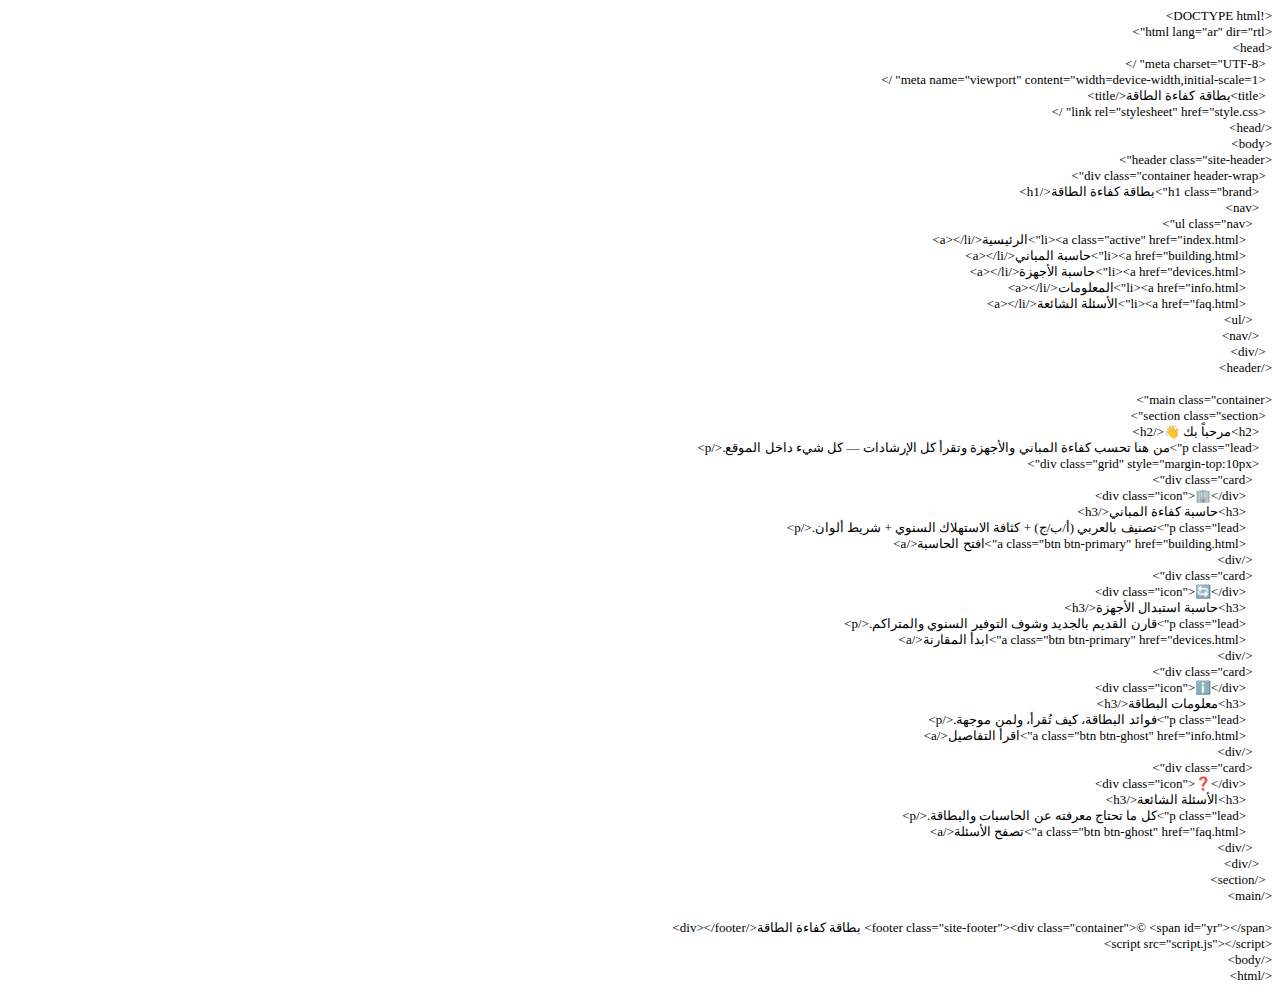
<file: index.html>
<!DOCTYPE html PUBLIC "-//W3C//DTD HTML 4.01//EN" "http://www.w3.org/TR/html4/strict.dtd">
<html>
<head>
  <meta http-equiv="Content-Type" content="text/html; charset=utf-8">
  <meta http-equiv="Content-Style-Type" content="text/css">
  <title></title>
  <meta name="Generator" content="Cocoa HTML Writer">
  <meta name="CocoaVersion" content="2487.7">
  <style type="text/css">
    p.p1 {margin: 0.0px 0.0px 0.0px 0.0px; text-align: right; font: 13.0px 'Helvetica Neue'}
    p.p2 {margin: 0.0px 0.0px 0.0px 0.0px; text-align: right; font: 13.0px 'Helvetica Neue'; min-height: 15.0px}
  </style>
</head>
<body>
<p dir="rtl" class="p1">&lt;!DOCTYPE html&gt;</p>
<p dir="rtl" class="p1">&lt;html lang="ar" dir="rtl"&gt;</p>
<p dir="rtl" class="p1">&lt;head&gt;</p>
<p dir="rtl" class="p1"><span class="Apple-converted-space">  </span>&lt;meta charset="UTF-8" /&gt;</p>
<p dir="rtl" class="p1"><span class="Apple-converted-space">  </span>&lt;meta name="viewport" content="width=device-width,initial-scale=1" /&gt;</p>
<p dir="rtl" class="p1"><span class="Apple-converted-space">  </span>&lt;title&gt;بطاقة كفاءة الطاقة&lt;/title&gt;</p>
<p dir="rtl" class="p1"><span class="Apple-converted-space">  </span>&lt;link rel="stylesheet" href="style.css" /&gt;</p>
<p dir="rtl" class="p1">&lt;/head&gt;</p>
<p dir="rtl" class="p1">&lt;body&gt;</p>
<p dir="rtl" class="p1">&lt;header class="site-header"&gt;</p>
<p dir="rtl" class="p1"><span class="Apple-converted-space">  </span>&lt;div class="container header-wrap"&gt;</p>
<p dir="rtl" class="p1"><span class="Apple-converted-space">    </span>&lt;h1 class="brand"&gt;بطاقة كفاءة الطاقة&lt;/h1&gt;</p>
<p dir="rtl" class="p1"><span class="Apple-converted-space">    </span>&lt;nav&gt;</p>
<p dir="rtl" class="p1"><span class="Apple-converted-space">      </span>&lt;ul class="nav"&gt;</p>
<p dir="rtl" class="p1"><span class="Apple-converted-space">        </span>&lt;li&gt;&lt;a class="active" href="index.html"&gt;الرئيسية&lt;/a&gt;&lt;/li&gt;</p>
<p dir="rtl" class="p1"><span class="Apple-converted-space">        </span>&lt;li&gt;&lt;a href="building.html"&gt;حاسبة المباني&lt;/a&gt;&lt;/li&gt;</p>
<p dir="rtl" class="p1"><span class="Apple-converted-space">        </span>&lt;li&gt;&lt;a href="devices.html"&gt;حاسبة الأجهزة&lt;/a&gt;&lt;/li&gt;</p>
<p dir="rtl" class="p1"><span class="Apple-converted-space">        </span>&lt;li&gt;&lt;a href="info.html"&gt;المعلومات&lt;/a&gt;&lt;/li&gt;</p>
<p dir="rtl" class="p1"><span class="Apple-converted-space">        </span>&lt;li&gt;&lt;a href="faq.html"&gt;الأسئلة الشائعة&lt;/a&gt;&lt;/li&gt;</p>
<p dir="rtl" class="p1"><span class="Apple-converted-space">      </span>&lt;/ul&gt;</p>
<p dir="rtl" class="p1"><span class="Apple-converted-space">    </span>&lt;/nav&gt;</p>
<p dir="rtl" class="p1"><span class="Apple-converted-space">  </span>&lt;/div&gt;</p>
<p dir="rtl" class="p1">&lt;/header&gt;</p>
<p dir="rtl" class="p2"><br></p>
<p dir="rtl" class="p1">&lt;main class="container"&gt;</p>
<p dir="rtl" class="p1"><span class="Apple-converted-space">  </span>&lt;section class="section"&gt;</p>
<p dir="rtl" class="p1"><span class="Apple-converted-space">    </span>&lt;h2&gt;مرحباً بك 👋&lt;/h2&gt;</p>
<p dir="rtl" class="p1"><span class="Apple-converted-space">    </span>&lt;p class="lead"&gt;من هنا تحسب كفاءة المباني والأجهزة وتقرأ كل الإرشادات — كل شيء داخل الموقع.&lt;/p&gt;</p>
<p dir="rtl" class="p1"><span class="Apple-converted-space">    </span>&lt;div class="grid" style="margin-top:10px"&gt;</p>
<p dir="rtl" class="p1"><span class="Apple-converted-space">      </span>&lt;div class="card"&gt;</p>
<p dir="rtl" class="p1"><span class="Apple-converted-space">        </span>&lt;div class="icon"&gt;🏢&lt;/div&gt;</p>
<p dir="rtl" class="p1"><span class="Apple-converted-space">        </span>&lt;h3&gt;حاسبة كفاءة المباني&lt;/h3&gt;</p>
<p dir="rtl" class="p1"><span class="Apple-converted-space">        </span>&lt;p class="lead"&gt;تصنيف بالعربي (أ/ب/ج) + كثافة الاستهلاك السنوي + شريط ألوان.&lt;/p&gt;</p>
<p dir="rtl" class="p1"><span class="Apple-converted-space">        </span>&lt;a class="btn btn-primary" href="building.html"&gt;افتح الحاسبة&lt;/a&gt;</p>
<p dir="rtl" class="p1"><span class="Apple-converted-space">      </span>&lt;/div&gt;</p>
<p dir="rtl" class="p1"><span class="Apple-converted-space">      </span>&lt;div class="card"&gt;</p>
<p dir="rtl" class="p1"><span class="Apple-converted-space">        </span>&lt;div class="icon"&gt;🔄&lt;/div&gt;</p>
<p dir="rtl" class="p1"><span class="Apple-converted-space">        </span>&lt;h3&gt;حاسبة استبدال الأجهزة&lt;/h3&gt;</p>
<p dir="rtl" class="p1"><span class="Apple-converted-space">        </span>&lt;p class="lead"&gt;قارن القديم بالجديد وشوف التوفير السنوي والمتراكم.&lt;/p&gt;</p>
<p dir="rtl" class="p1"><span class="Apple-converted-space">        </span>&lt;a class="btn btn-primary" href="devices.html"&gt;ابدأ المقارنة&lt;/a&gt;</p>
<p dir="rtl" class="p1"><span class="Apple-converted-space">      </span>&lt;/div&gt;</p>
<p dir="rtl" class="p1"><span class="Apple-converted-space">      </span>&lt;div class="card"&gt;</p>
<p dir="rtl" class="p1"><span class="Apple-converted-space">        </span>&lt;div class="icon"&gt;ℹ️&lt;/div&gt;</p>
<p dir="rtl" class="p1"><span class="Apple-converted-space">        </span>&lt;h3&gt;معلومات البطاقة&lt;/h3&gt;</p>
<p dir="rtl" class="p1"><span class="Apple-converted-space">        </span>&lt;p class="lead"&gt;فوائد البطاقة، كيف تُقرأ، ولمن موجهة.&lt;/p&gt;</p>
<p dir="rtl" class="p1"><span class="Apple-converted-space">        </span>&lt;a class="btn btn-ghost" href="info.html"&gt;اقرأ التفاصيل&lt;/a&gt;</p>
<p dir="rtl" class="p1"><span class="Apple-converted-space">      </span>&lt;/div&gt;</p>
<p dir="rtl" class="p1"><span class="Apple-converted-space">      </span>&lt;div class="card"&gt;</p>
<p dir="rtl" class="p1"><span class="Apple-converted-space">        </span>&lt;div class="icon"&gt;❓&lt;/div&gt;</p>
<p dir="rtl" class="p1"><span class="Apple-converted-space">        </span>&lt;h3&gt;الأسئلة الشائعة&lt;/h3&gt;</p>
<p dir="rtl" class="p1"><span class="Apple-converted-space">        </span>&lt;p class="lead"&gt;كل ما تحتاج معرفته عن الحاسبات والبطاقة.&lt;/p&gt;</p>
<p dir="rtl" class="p1"><span class="Apple-converted-space">        </span>&lt;a class="btn btn-ghost" href="faq.html"&gt;تصفح الأسئلة&lt;/a&gt;</p>
<p dir="rtl" class="p1"><span class="Apple-converted-space">      </span>&lt;/div&gt;</p>
<p dir="rtl" class="p1"><span class="Apple-converted-space">    </span>&lt;/div&gt;</p>
<p dir="rtl" class="p1"><span class="Apple-converted-space">  </span>&lt;/section&gt;</p>
<p dir="rtl" class="p1">&lt;/main&gt;</p>
<p dir="rtl" class="p2"><br></p>
<p dir="rtl" class="p1">&lt;footer class="site-footer"&gt;&lt;div class="container"&gt;© &lt;span id="yr"&gt;&lt;/span&gt; بطاقة كفاءة الطاقة&lt;/div&gt;&lt;/footer&gt;</p>
<p dir="rtl" class="p1">&lt;script src="script.js"&gt;&lt;/script&gt;</p>
<p dir="rtl" class="p1">&lt;/body&gt;</p>
<p dir="rtl" class="p1">&lt;/html&gt;</p>
</body>
</html>
</file>
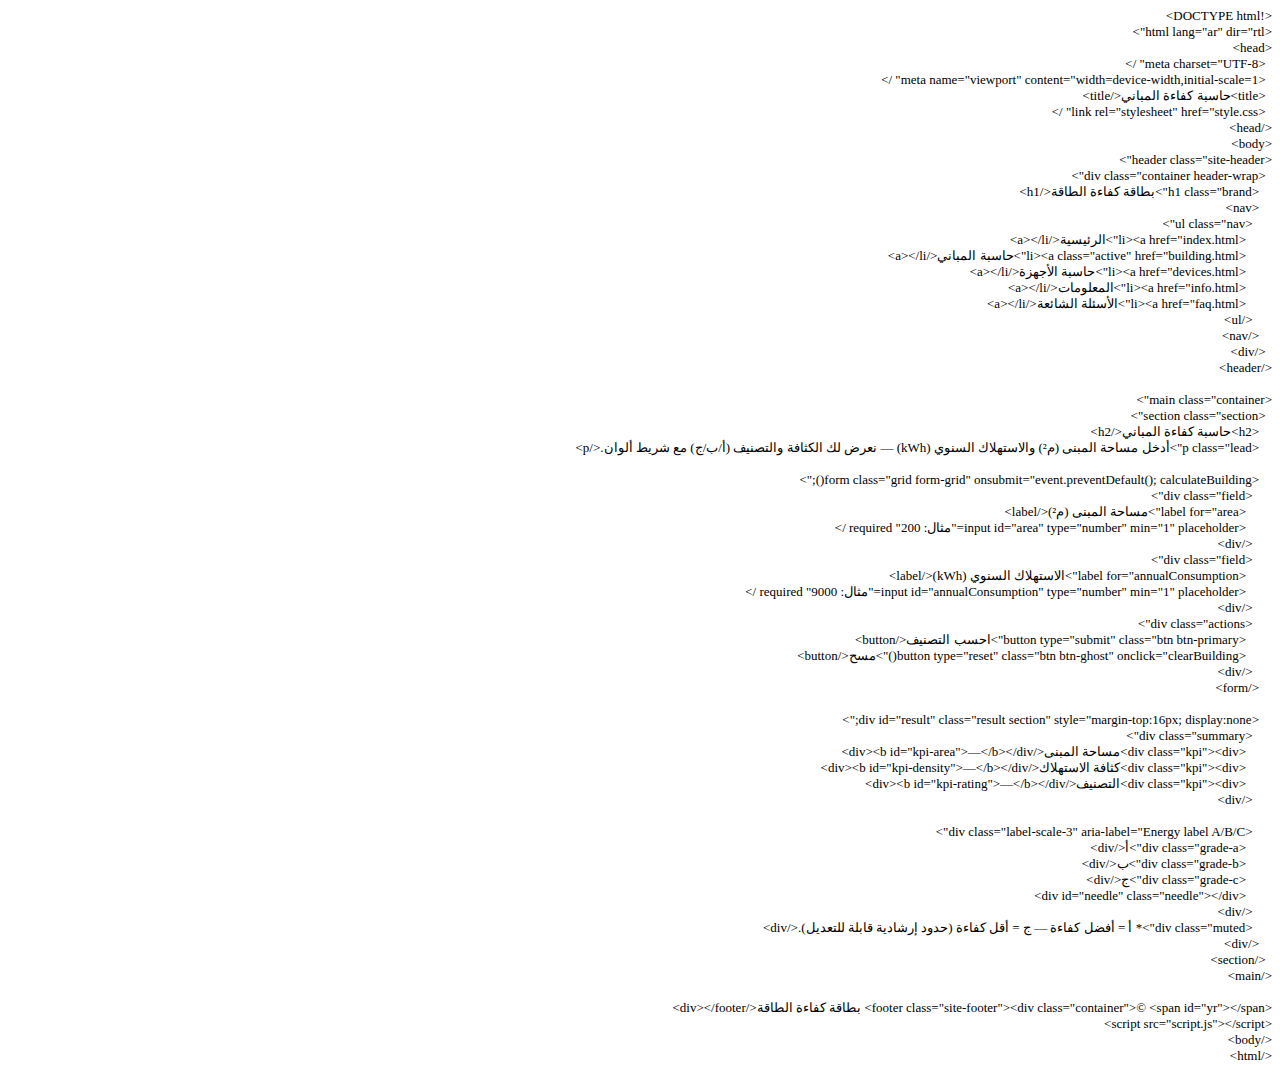
<file: building.html>
<!DOCTYPE html PUBLIC "-//W3C//DTD HTML 4.01//EN" "http://www.w3.org/TR/html4/strict.dtd">
<html>
<head>
  <meta http-equiv="Content-Type" content="text/html; charset=utf-8">
  <meta http-equiv="Content-Style-Type" content="text/css">
  <title></title>
  <meta name="Generator" content="Cocoa HTML Writer">
  <meta name="CocoaVersion" content="2487.7">
  <style type="text/css">
    p.p1 {margin: 0.0px 0.0px 0.0px 0.0px; text-align: right; font: 13.0px 'Helvetica Neue'}
    p.p2 {margin: 0.0px 0.0px 0.0px 0.0px; text-align: right; font: 13.0px 'Helvetica Neue'; min-height: 15.0px}
  </style>
</head>
<body>
<p dir="rtl" class="p1">&lt;!DOCTYPE html&gt;</p>
<p dir="rtl" class="p1">&lt;html lang="ar" dir="rtl"&gt;</p>
<p dir="rtl" class="p1">&lt;head&gt;</p>
<p dir="rtl" class="p1"><span class="Apple-converted-space">  </span>&lt;meta charset="UTF-8" /&gt;</p>
<p dir="rtl" class="p1"><span class="Apple-converted-space">  </span>&lt;meta name="viewport" content="width=device-width,initial-scale=1" /&gt;</p>
<p dir="rtl" class="p1"><span class="Apple-converted-space">  </span>&lt;title&gt;حاسبة كفاءة المباني&lt;/title&gt;</p>
<p dir="rtl" class="p1"><span class="Apple-converted-space">  </span>&lt;link rel="stylesheet" href="style.css" /&gt;</p>
<p dir="rtl" class="p1">&lt;/head&gt;</p>
<p dir="rtl" class="p1">&lt;body&gt;</p>
<p dir="rtl" class="p1">&lt;header class="site-header"&gt;</p>
<p dir="rtl" class="p1"><span class="Apple-converted-space">  </span>&lt;div class="container header-wrap"&gt;</p>
<p dir="rtl" class="p1"><span class="Apple-converted-space">    </span>&lt;h1 class="brand"&gt;بطاقة كفاءة الطاقة&lt;/h1&gt;</p>
<p dir="rtl" class="p1"><span class="Apple-converted-space">    </span>&lt;nav&gt;</p>
<p dir="rtl" class="p1"><span class="Apple-converted-space">      </span>&lt;ul class="nav"&gt;</p>
<p dir="rtl" class="p1"><span class="Apple-converted-space">        </span>&lt;li&gt;&lt;a href="index.html"&gt;الرئيسية&lt;/a&gt;&lt;/li&gt;</p>
<p dir="rtl" class="p1"><span class="Apple-converted-space">        </span>&lt;li&gt;&lt;a class="active" href="building.html"&gt;حاسبة المباني&lt;/a&gt;&lt;/li&gt;</p>
<p dir="rtl" class="p1"><span class="Apple-converted-space">        </span>&lt;li&gt;&lt;a href="devices.html"&gt;حاسبة الأجهزة&lt;/a&gt;&lt;/li&gt;</p>
<p dir="rtl" class="p1"><span class="Apple-converted-space">        </span>&lt;li&gt;&lt;a href="info.html"&gt;المعلومات&lt;/a&gt;&lt;/li&gt;</p>
<p dir="rtl" class="p1"><span class="Apple-converted-space">        </span>&lt;li&gt;&lt;a href="faq.html"&gt;الأسئلة الشائعة&lt;/a&gt;&lt;/li&gt;</p>
<p dir="rtl" class="p1"><span class="Apple-converted-space">      </span>&lt;/ul&gt;</p>
<p dir="rtl" class="p1"><span class="Apple-converted-space">    </span>&lt;/nav&gt;</p>
<p dir="rtl" class="p1"><span class="Apple-converted-space">  </span>&lt;/div&gt;</p>
<p dir="rtl" class="p1">&lt;/header&gt;</p>
<p dir="rtl" class="p2"><br></p>
<p dir="rtl" class="p1">&lt;main class="container"&gt;</p>
<p dir="rtl" class="p1"><span class="Apple-converted-space">  </span>&lt;section class="section"&gt;</p>
<p dir="rtl" class="p1"><span class="Apple-converted-space">    </span>&lt;h2&gt;حاسبة كفاءة المباني&lt;/h2&gt;</p>
<p dir="rtl" class="p1"><span class="Apple-converted-space">    </span>&lt;p class="lead"&gt;أدخل مساحة المبنى (م²) والاستهلاك السنوي (kWh) — نعرض لك الكثافة والتصنيف (أ/ب/ج) مع شريط ألوان.&lt;/p&gt;</p>
<p dir="rtl" class="p2"><br></p>
<p dir="rtl" class="p1"><span class="Apple-converted-space">    </span>&lt;form class="grid form-grid" onsubmit="event.preventDefault(); calculateBuilding();"&gt;</p>
<p dir="rtl" class="p1"><span class="Apple-converted-space">      </span>&lt;div class="field"&gt;</p>
<p dir="rtl" class="p1"><span class="Apple-converted-space">        </span>&lt;label for="area"&gt;مساحة المبنى (م²)&lt;/label&gt;</p>
<p dir="rtl" class="p1"><span class="Apple-converted-space">        </span>&lt;input id="area" type="number" min="1" placeholder="مثال: 200" required /&gt;</p>
<p dir="rtl" class="p1"><span class="Apple-converted-space">      </span>&lt;/div&gt;</p>
<p dir="rtl" class="p1"><span class="Apple-converted-space">      </span>&lt;div class="field"&gt;</p>
<p dir="rtl" class="p1"><span class="Apple-converted-space">        </span>&lt;label for="annualConsumption"&gt;الاستهلاك السنوي (kWh)&lt;/label&gt;</p>
<p dir="rtl" class="p1"><span class="Apple-converted-space">        </span>&lt;input id="annualConsumption" type="number" min="1" placeholder="مثال: 9000" required /&gt;</p>
<p dir="rtl" class="p1"><span class="Apple-converted-space">      </span>&lt;/div&gt;</p>
<p dir="rtl" class="p1"><span class="Apple-converted-space">      </span>&lt;div class="actions"&gt;</p>
<p dir="rtl" class="p1"><span class="Apple-converted-space">        </span>&lt;button type="submit" class="btn btn-primary"&gt;احسب التصنيف&lt;/button&gt;</p>
<p dir="rtl" class="p1"><span class="Apple-converted-space">        </span>&lt;button type="reset" class="btn btn-ghost" onclick="clearBuilding()"&gt;مسح&lt;/button&gt;</p>
<p dir="rtl" class="p1"><span class="Apple-converted-space">      </span>&lt;/div&gt;</p>
<p dir="rtl" class="p1"><span class="Apple-converted-space">    </span>&lt;/form&gt;</p>
<p dir="rtl" class="p2"><br></p>
<p dir="rtl" class="p1"><span class="Apple-converted-space">    </span>&lt;div id="result" class="result section" style="margin-top:16px; display:none;"&gt;</p>
<p dir="rtl" class="p1"><span class="Apple-converted-space">      </span>&lt;div class="summary"&gt;</p>
<p dir="rtl" class="p1"><span class="Apple-converted-space">        </span>&lt;div class="kpi"&gt;&lt;div&gt;مساحة المبنى&lt;/div&gt;&lt;b id="kpi-area"&gt;—&lt;/b&gt;&lt;/div&gt;</p>
<p dir="rtl" class="p1"><span class="Apple-converted-space">        </span>&lt;div class="kpi"&gt;&lt;div&gt;كثافة الاستهلاك&lt;/div&gt;&lt;b id="kpi-density"&gt;—&lt;/b&gt;&lt;/div&gt;</p>
<p dir="rtl" class="p1"><span class="Apple-converted-space">        </span>&lt;div class="kpi"&gt;&lt;div&gt;التصنيف&lt;/div&gt;&lt;b id="kpi-rating"&gt;—&lt;/b&gt;&lt;/div&gt;</p>
<p dir="rtl" class="p1"><span class="Apple-converted-space">      </span>&lt;/div&gt;</p>
<p dir="rtl" class="p2"><br></p>
<p dir="rtl" class="p1"><span class="Apple-converted-space">      </span>&lt;div class="label-scale-3" aria-label="Energy label A/B/C"&gt;</p>
<p dir="rtl" class="p1"><span class="Apple-converted-space">        </span>&lt;div class="grade-a"&gt;أ&lt;/div&gt;</p>
<p dir="rtl" class="p1"><span class="Apple-converted-space">        </span>&lt;div class="grade-b"&gt;ب&lt;/div&gt;</p>
<p dir="rtl" class="p1"><span class="Apple-converted-space">        </span>&lt;div class="grade-c"&gt;ج&lt;/div&gt;</p>
<p dir="rtl" class="p1"><span class="Apple-converted-space">        </span>&lt;div id="needle" class="needle"&gt;&lt;/div&gt;</p>
<p dir="rtl" class="p1"><span class="Apple-converted-space">      </span>&lt;/div&gt;</p>
<p dir="rtl" class="p1"><span class="Apple-converted-space">      </span>&lt;div class="muted"&gt;* أ = أفضل كفاءة — ج = أقل كفاءة (حدود إرشادية قابلة للتعديل).&lt;/div&gt;</p>
<p dir="rtl" class="p1"><span class="Apple-converted-space">    </span>&lt;/div&gt;</p>
<p dir="rtl" class="p1"><span class="Apple-converted-space">  </span>&lt;/section&gt;</p>
<p dir="rtl" class="p1">&lt;/main&gt;</p>
<p dir="rtl" class="p2"><br></p>
<p dir="rtl" class="p1">&lt;footer class="site-footer"&gt;&lt;div class="container"&gt;© &lt;span id="yr"&gt;&lt;/span&gt; بطاقة كفاءة الطاقة&lt;/div&gt;&lt;/footer&gt;</p>
<p dir="rtl" class="p1">&lt;script src="script.js"&gt;&lt;/script&gt;</p>
<p dir="rtl" class="p1">&lt;/body&gt;</p>
<p dir="rtl" class="p1">&lt;/html&gt;</p>
</body>
</html>
</file>
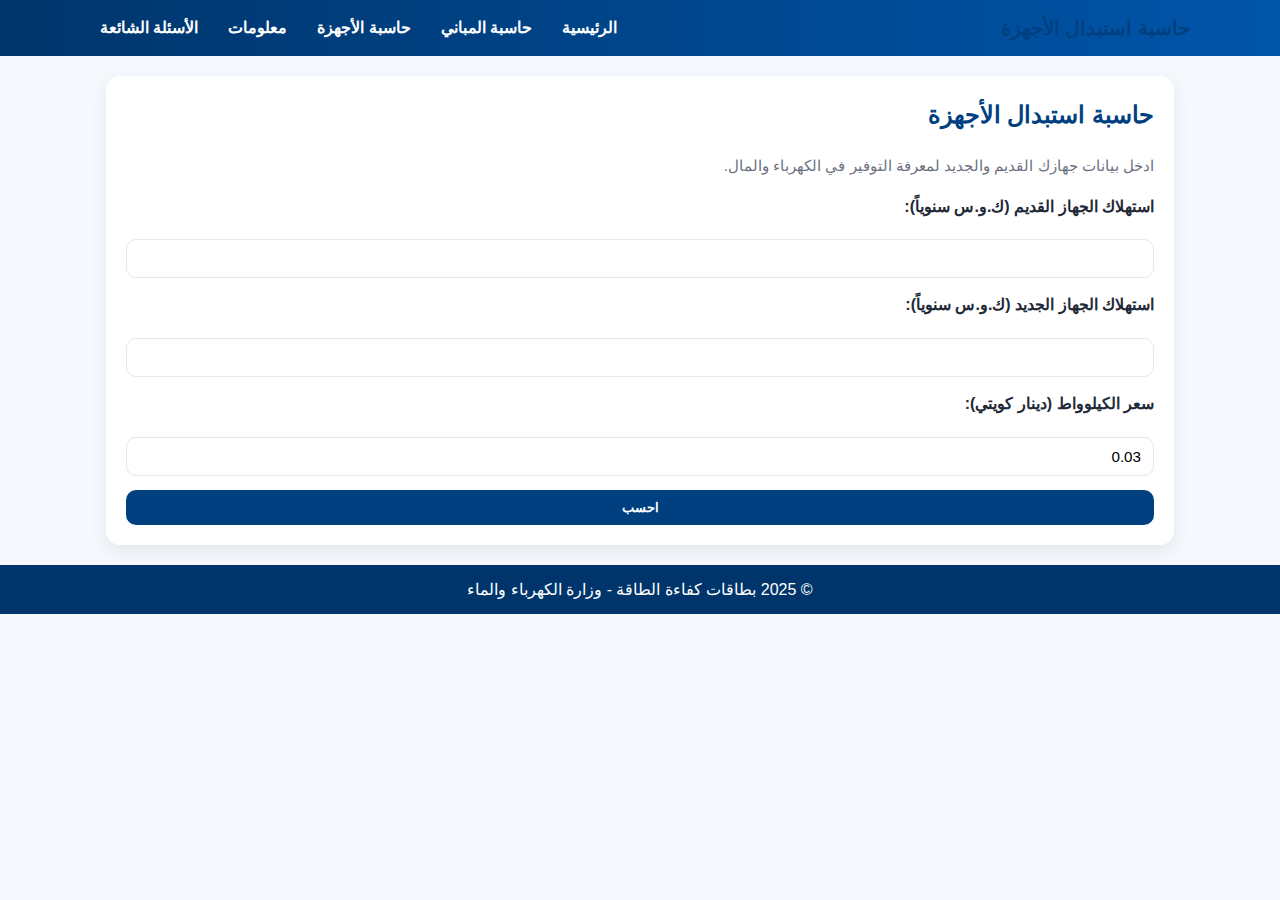
<file: devices.html>
<!DOCTYPE html>
<html lang="ar" dir="rtl">
<head>
  <meta charset="UTF-8">
  <meta name="viewport" content="width=device-width, initial-scale=1">
  <title>حاسبة الأجهزة</title>
  <link rel="stylesheet" href="style.css">
</head>
<body>
  <!-- الهيدر -->
  <header class="site-header">
    <div class="container header-wrap">
      <h1 class="brand">حاسبة استبدال الأجهزة</h1>
      <ul class="nav">
        <li><a href="index.html">الرئيسية</a></li>
        <li><a href="building.html">حاسبة المباني</a></li>
        <li class="active"><a href="devices.html">حاسبة الأجهزة</a></li>
        <li><a href="info.html">معلومات</a></li>
        <li><a href="faq.html">الأسئلة الشائعة</a></li>
      </ul>
    </div>
  </header>

  <!-- المحتوى الرئيسي -->
  <main class="container">
    <section class="section">
      <h2>حاسبة استبدال الأجهزة</h2>
      <p class="lead">ادخل بيانات جهازك القديم والجديد لمعرفة التوفير في الكهرباء والمال.</p>

      <div class="calc-form">
        <form id="deviceCalc">
          <label>استهلاك الجهاز القديم (ك.و.س سنوياً):</label>
          <input type="number" id="oldDevice" required>

          <label>استهلاك الجهاز الجديد (ك.و.س سنوياً):</label>
          <input type="number" id="newDevice" required>

          <label>سعر الكيلوواط (دينار كويتي):</label>
          <input type="number" id="pricePerKwh" step="0.001" value="0.03" required>

          <button type="submit" class="btn btn-primary">احسب</button>
        </form>
      </div>

      <div id="result" class="result-box"></div>
    </section>
  </main>

  <!-- الفوتر -->
  <footer class="site-footer">
    <div class="container">
      <span id="yr">© 2025</span> بطاقات كفاءة الطاقة - وزارة الكهرباء والماء
    </div>
  </footer>

  <!-- سكربت الحاسبة -->
  <script>
    document.getElementById("deviceCalc").addEventListener("submit", function(e){
      e.preventDefault();

      let oldDevice = parseFloat(document.getElementById("oldDevice").value);
      let newDevice = parseFloat(document.getElementById("newDevice").value);
      let price = parseFloat(document.getElementById("pricePerKwh").value);

      if(isNaN(oldDevice) || isNaN(newDevice) || isNaN(price)){
        alert("الرجاء إدخال القيم بشكل صحيح");
        return;
      }

      let savingKwh = oldDevice - newDevice;
      let savingYear = savingKwh * price;
      let saving5Years = savingYear * 5;
      let saving10Years = savingYear * 10;

      document.getElementById("result").innerHTML = `
        <h3>النتائج:</h3>
        <p>التوفير السنوي: ${savingYear.toFixed(2)} د.ك</p>
        <p>التوفير خلال 5 سنوات: ${saving5Years.toFixed(2)} د.ك</p>
        <p>التوفير خلال 10 سنوات: ${saving10Years.toFixed(2)} د.ك</p>
      `;
    });
  </script>
</body>
</html>
</file>
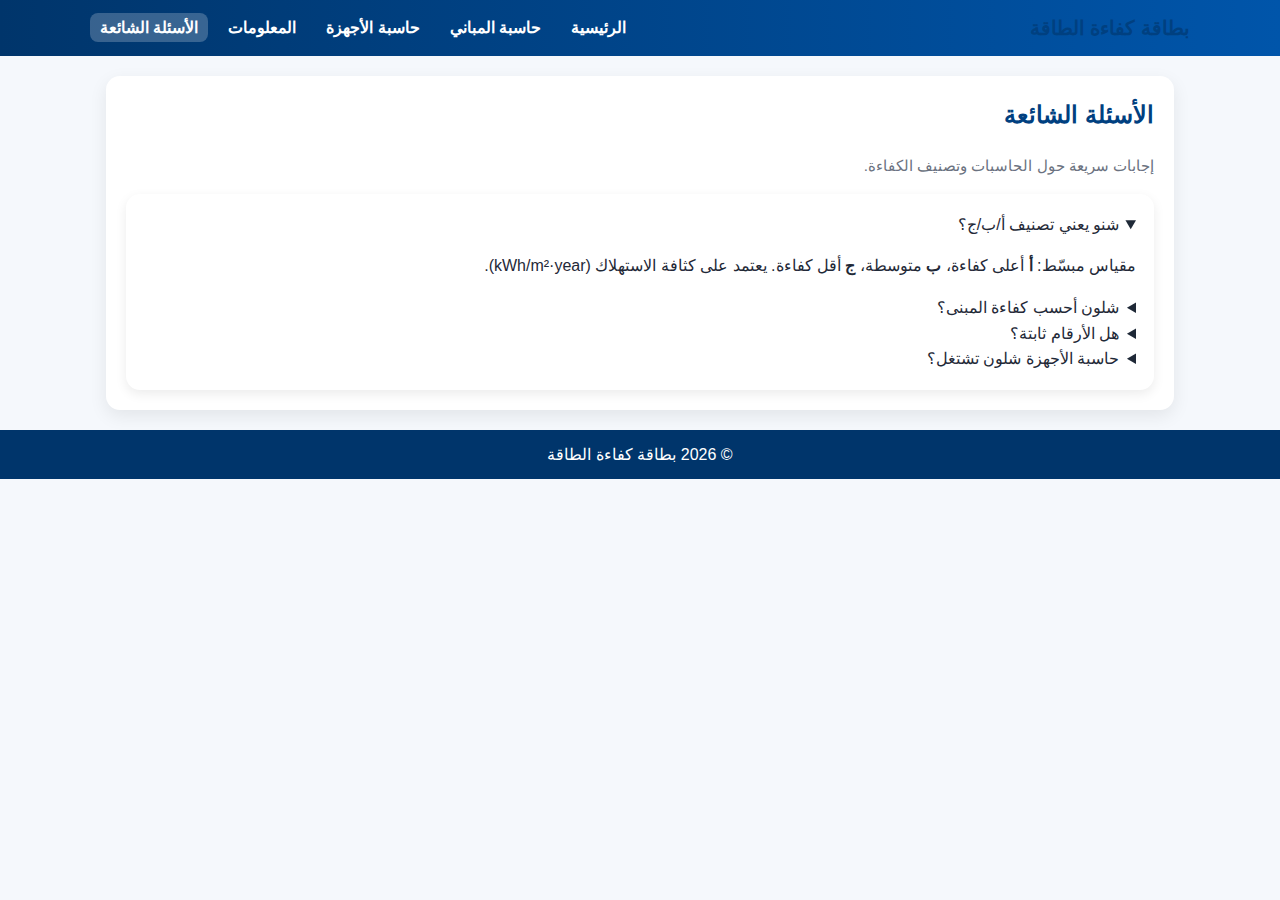
<file: faq.html>
<!DOCTYPE html>
<html lang="ar" dir="rtl">
<head>
  <meta charset="UTF-8" />
  <meta name="viewport" content="width=device-width,initial-scale=1" />
  <title>الأسئلة الشائعة</title>
  <link rel="stylesheet" href="style.css" />
</head>
<body>
<header class="site-header">
  <div class="container header-wrap">
    <h1 class="brand">بطاقة كفاءة الطاقة</h1>
    <nav>
      <ul class="nav">
        <li><a href="index.html">الرئيسية</a></li>
        <li><a href="building.html">حاسبة المباني</a></li>
        <li><a href="devices.html">حاسبة الأجهزة</a></li>
        <li><a href="info.html">المعلومات</a></li>
        <li><a class="active" href="faq.html">الأسئلة الشائعة</a></li>
      </ul>
    </nav>
  </div>
</header>

<main class="container">
  <section class="section">
    <h2>الأسئلة الشائعة</h2>
    <p class="lead">إجابات سريعة حول الحاسبات وتصنيف الكفاءة.</p>

    <div class="card">
      <details open><summary>شنو يعني تصنيف أ/ب/ج؟</summary><p>مقياس مبسّط: <b>أ</b> أعلى كفاءة، <b>ب</b> متوسطة، <b>ج</b> أقل كفاءة. يعتمد على كثافة الاستهلاك (kWh/m²·year).</p></details>
      <details><summary>شلون أحسب كفاءة المبنى؟</summary><p>أدخل مساحة المبنى بالكيلو متر المربع والاستهلاك السنوي (kWh)، النظام يحسب الكثافة ويعطيك التصنيف مع شريط ألوان.</p></details>
      <details><summary>هل الأرقام ثابتة؟</summary><p>الحدود الحالية إرشادية (50 / 100). تقدر تغيّرها في <code>script.js</code> بسهولة.</p></details>
      <details><summary>حاسبة الأجهزة شلون تشتغل؟</summary><p>تعتمد على القدرة (واط)، ساعات/أيام التشغيل، وسعر الكهرباء لحساب التوفير السنوي والمتراكم.</p></details>
    </div>
  </section>
</main>

<footer class="site-footer"><div class="container">© <span id="yr"></span> بطاقة كفاءة الطاقة</div></footer>
<script src="script.js"></script>
</body>
</html>
</file>
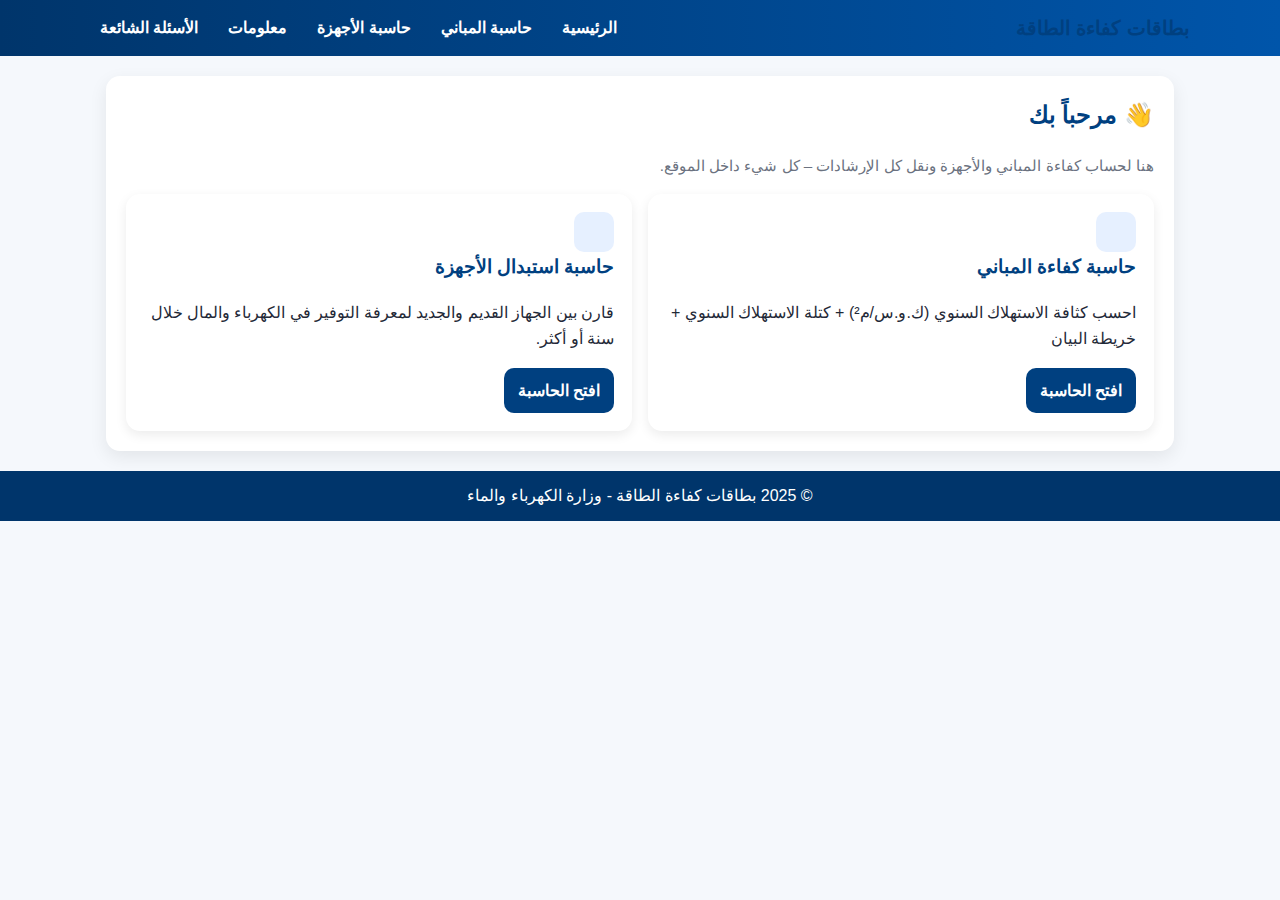
<file: info.html>
<!DOCTYPE html>
<html lang="ar" dir="rtl">
<head>
  <meta charset="UTF-8">
  <meta name="viewport" content="width=device-width, initial-scale=1">
  <title>بطاقات كفاءة الطاقة</title>
  <link rel="stylesheet" href="style.css">
</head>
<body>
  <!-- الهيدر -->
  <header class="site-header">
    <div class="container header-wrap">
      <h1 class="brand">بطاقات كفاءة الطاقة</h1>
      <ul class="nav">
        <li class="active"><a href="index.html">الرئيسية</a></li>
        <li><a href="building.html">حاسبة المباني</a></li>
        <li><a href="devices.html">حاسبة الأجهزة</a></li>
        <li><a href="info.html">معلومات</a></li>
        <li><a href="faq.html">الأسئلة الشائعة</a></li>
      </ul>
    </div>
  </header>

  <!-- المحتوى الرئيسي -->
  <main class="container">
    <section class="section">
      <h2>👋 مرحباً بك</h2>
      <p class="lead">هنا لحساب كفاءة المباني والأجهزة ونقل كل الإرشادات – كل شيء داخل الموقع.</p>

      <div class="grid" style="margin-top:10px">
        <!-- كرت المباني -->
        <div class="card">
          <div class="icon"></div>
          <h3>حاسبة كفاءة المباني</h3>
          <p>احسب كثافة الاستهلاك السنوي (ك.و.س/م²) + كتلة الاستهلاك السنوي + خريطة البيان</p>
          <a class="btn btn-primary" href="building.html">افتح الحاسبة</a>
        </div>

        <!-- كرت الأجهزة -->
        <div class="card">
          <div class="icon"></div>
          <h3>حاسبة استبدال الأجهزة</h3>
          <p>قارن بين الجهاز القديم والجديد لمعرفة التوفير في الكهرباء والمال خلال سنة أو أكثر.</p>
          <a class="btn btn-primary" href="devices.html">افتح الحاسبة</a>
        </div>
      </div>
    </section>
  </main>

  <!-- الفوتر -->
  <footer class="site-footer">
    <div class="container">
      <span id="yr">© 2025</span> بطاقات كفاءة الطاقة - وزارة الكهرباء والماء
    </div>
  </footer>
</body>
</html>
</file>
<file: style.css>
/* ===== أساسيات ===== */
*{box-sizing:border-box}
html{scroll-behavior:smooth}
body{
  font-family:"Tahoma","Segoe UI",sans-serif;
  margin:0; padding:0;
  background:#f5f8fc; color:#1f2937; line-height:1.6;
}
.container{max-width:1100px; margin:0 auto; padding:0 16px}

/* ===== هيدر/ناف ===== */
.site-header{background:linear-gradient(90deg,#00356b,#0055aa); color:#fff; position:sticky; top:0; z-index:50}
.header-wrap{display:flex; justify-content:space-between; align-items:center; padding:12px 0}
.brand{margin:0; font-weight:800; font-size:1.25rem}
.nav{list-style:none; display:flex; gap:10px; margin:0; padding:0}
.nav a{color:#fff; text-decoration:none; font-weight:700; padding:6px 10px; border-radius:8px}
.nav a:hover,.nav a.active{background:rgba(255,255,255,.22)}

/* ===== أقسام / بطاقات ===== */
.section{
  background:#fff; border-radius:14px;
  box-shadow:0 6px 18px rgba(0,0,0,.08);
  padding:20px; margin:20px 0;
}
h1,h2,h3{color:#004080; margin-top:0}
.lead{color:#6b7280; font-size:.95rem}
.grid{display:grid; gap:16px; grid-template-columns:repeat(auto-fit,minmax(240px,1fr))}
.card{background:#fff; border-radius:14px; padding:18px; box-shadow:0 4px 12px rgba(0,0,0,.08)}
.icon{width:40px; height:40px; border-radius:10px; display:grid; place-items:center; background:#e6f0ff; color:#004080; font-weight:800}

/* ===== أزرار ===== */
.btn{display:inline-block; padding:10px 14px; border:none; border-radius:10px; font-weight:800; text-decoration:none; cursor:pointer; text-align:center}
.btn-primary{background:#004080; color:#fff}
.btn-primary:hover{background:#0055aa}
.btn-ghost{background:#fff; border:2px solid #004080; color:#004080}
.btn-ghost:hover{background:#f0f5ff}

/* ===== فورم ===== */
form{display:grid; gap:14px; margin-top:10px}
.field{display:flex; flex-direction:column}
label{font-weight:800; margin-bottom:6px}
input{padding:10px 12px; border:1px solid #e5e7eb; border-radius:10px; font-size:.95rem}

/* ===== ملخصات ===== */
.summary{display:grid; gap:12px; grid-template-columns:repeat(auto-fit,minmax(180px,1fr)); margin-top:14px}
.kpi{background:#fff; border-radius:12px; padding:14px; box-shadow:0 2px 6px rgba(0,0,0,.06); text-align:center}
.kpi b{color:#004080; font-size:1.1rem}
.muted{color:#6b7280; font-size:.85rem}
.hide{display:none}

/* ===== شريط تصنيف أ/ب/ج ===== */
.label-scale-3{
  position:relative; display:grid; grid-template-columns:repeat(3,1fr);
  height:54px; border-radius:14px; overflow:hidden; margin-top:14px;
  box-shadow:0 4px 12px rgba(0,0,0,.08); color:#fff; font-weight:800; text-align:center
}
.label-scale-3>div{display:grid; place-items:center; font-size:1rem}
.grade-a{background:#0b8a2a} /* أخضر */
.grade-b{background:#f1b600} /* أصفر */
.grade-c{background:#d84315} /* برتقالي/أحمر */
.needle{position:absolute; top:-6px; width:2px; height:66px; background:#111; box-shadow:0 0 0 3px rgba(255,255,255,.65); left:0; transform:translateX(-1px)}

/* ===== جداول (لصفحة الأجهزة) ===== */
table{width:100%; border-collapse:collapse; margin-top:12px}
th,td{padding:10px; border:1px solid #e5e7eb; text-align:center}
th{background:#e6f0ff; color:#004080}

/* ===== فوتر ===== */
.site-footer{background:#00356b; color:#fff; text-align:center; padding:12px; margin-top:20px}
</file>
